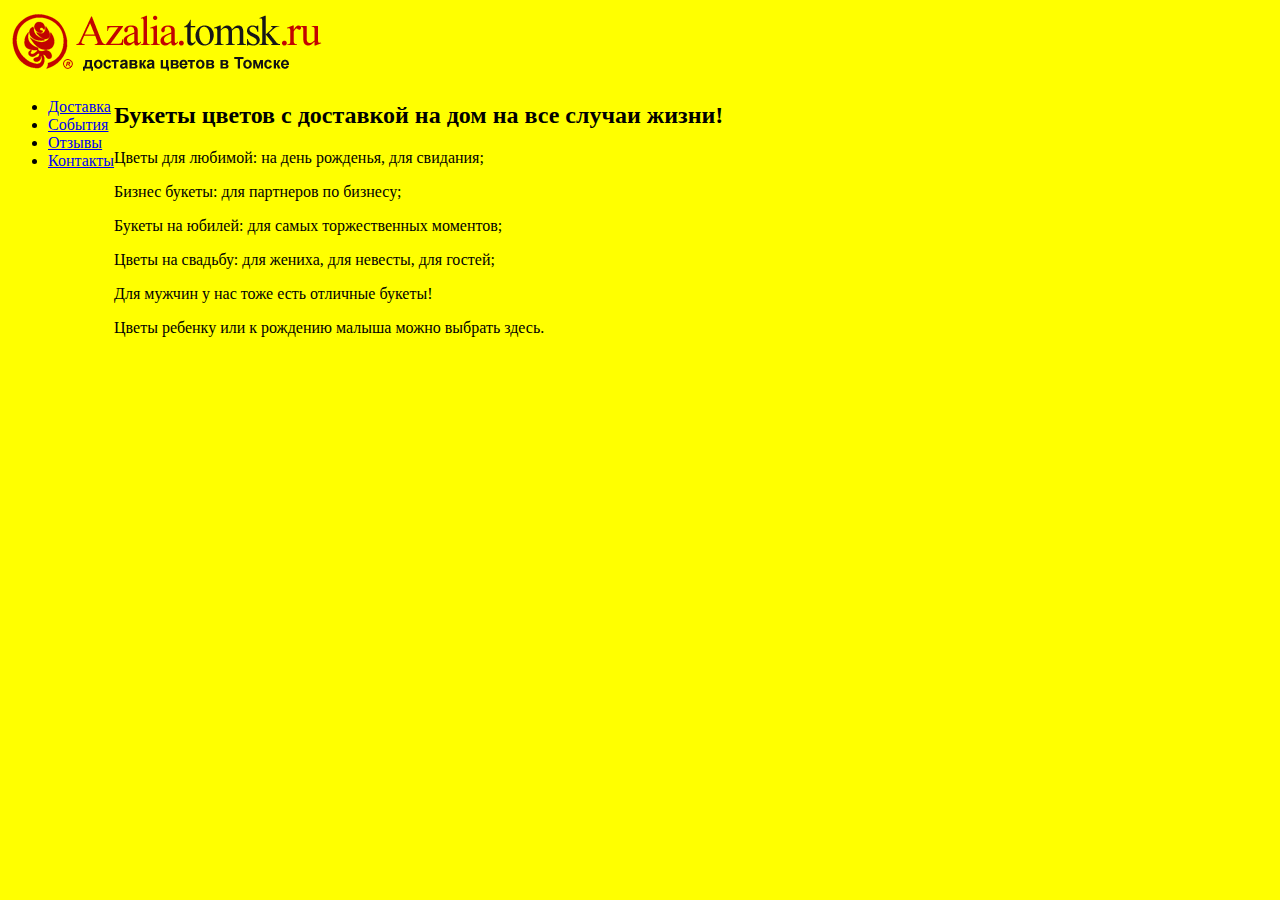
<file: index.html>
<!DOCTYPE html>
<html>
<head>
   <meta charset="utf-8">
  <title>Цветы</title>
<link href="style.css" rel="stylesheet">

</head>
<body>
    <header>
        <img src="logo.png">

    </header>
</body>
<body>

    <div id='flex'>

        <div>
        <div>
            <ul>

            <li><a href="dostavka.html">Доставка</a></li>
            <li><a href="sob.html">События</a></li>
            <li><a href="otzov.html">Отзывы</a></li>
            <li><a href="contact.html">Контакты</a></li>
            </ul>
        </div>
        <div></div>
        </div>


        <div>


		<div>

                <h2>Букеты цветов с доставкой на дом на все случаи жизни!</h2>
               <main>
                <p>Цветы для любимой: на день рожденья, для свидания;</p>
                <p>Бизнес букеты: для партнеров по бизнесу;</p>
                <p>Букеты на юбилей: для самых торжественных моментов;</p>
                <p>Цветы на свадьбу: для жениха, для невесты, для гостей;</p>
                <p>Для мужчин у нас тоже есть отличные букеты!</p>
                <p>Цветы ребенку или к рождению малыша можно выбрать здесь.</p>
               </main>
		</div>

    </div>
</body>
</html>
</file>
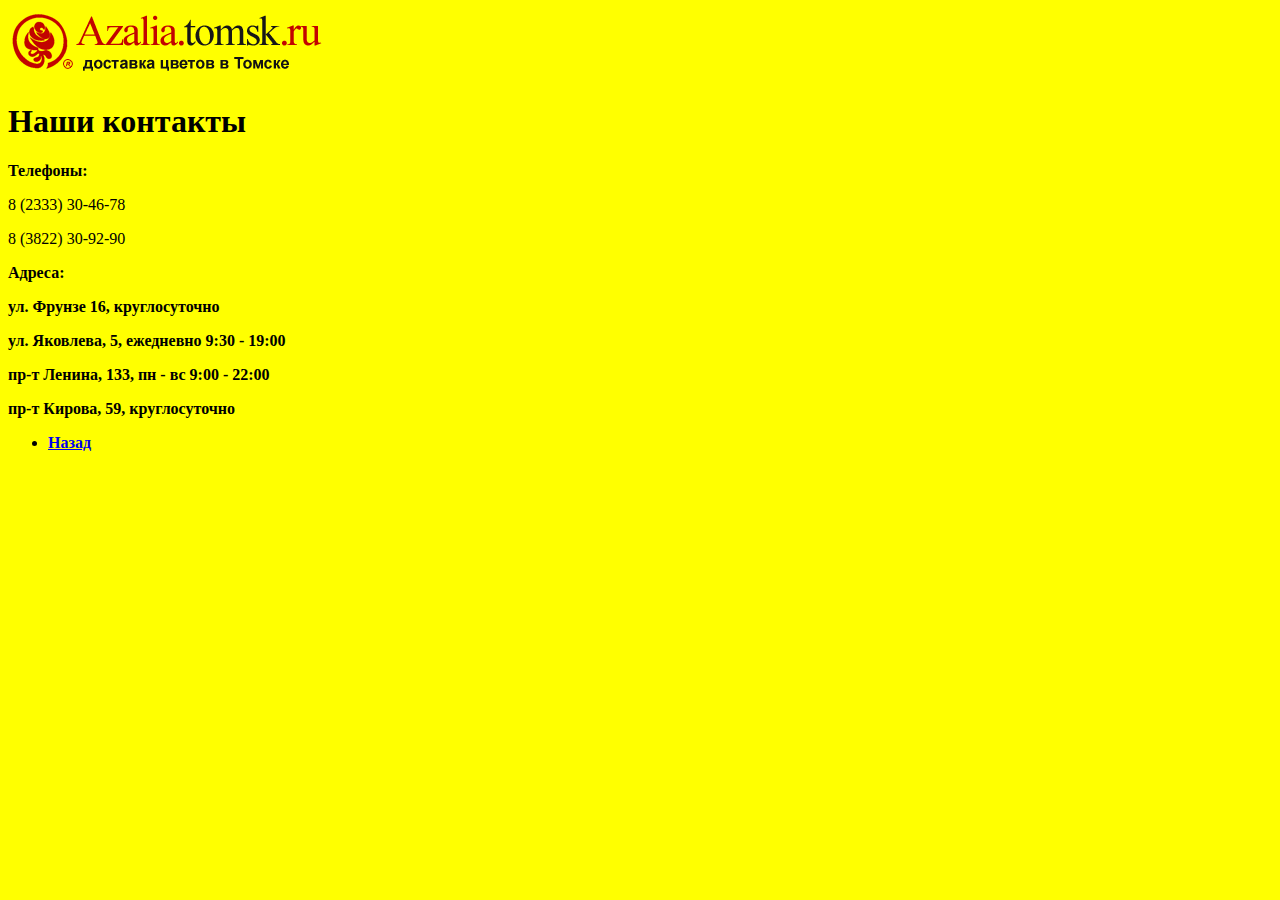
<file: contact.html>
<!DOCTYPE html>
<html>
<head>
   <meta charset="utf-8">
  <title>Контакты</title>
<link href="style.css" rel="stylesheet">

</head>
<body>
    <header>
        <img src="logo.png">
        <h1>Наши контакты</h1>
    </header>
</body>
<body>

    <div>

        <div>
           <b><p>Телефоны: </p></b>
             <p>8 (2333) 30-46-78 </p>
<p>8 (3822) 30-92-90</P>
<b><p>Адреса: </p><b/>
<p>ул. Фрунзе 16, круглосуточно</p>
<p>ул. Яковлева, 5, ежедневно 9:30 - 19:00</p>
<p>пр-т Ленина, 133, пн - вс 9:00 - 22:00</p>
<p>пр-т Кирова, 59, круглосуточно </p>

		</div>
<div>
 <ul>

            <li><a href="index.html">Назад</a></li>

            </ul>
            </div>
    </div>
</body>
</html>
</file>
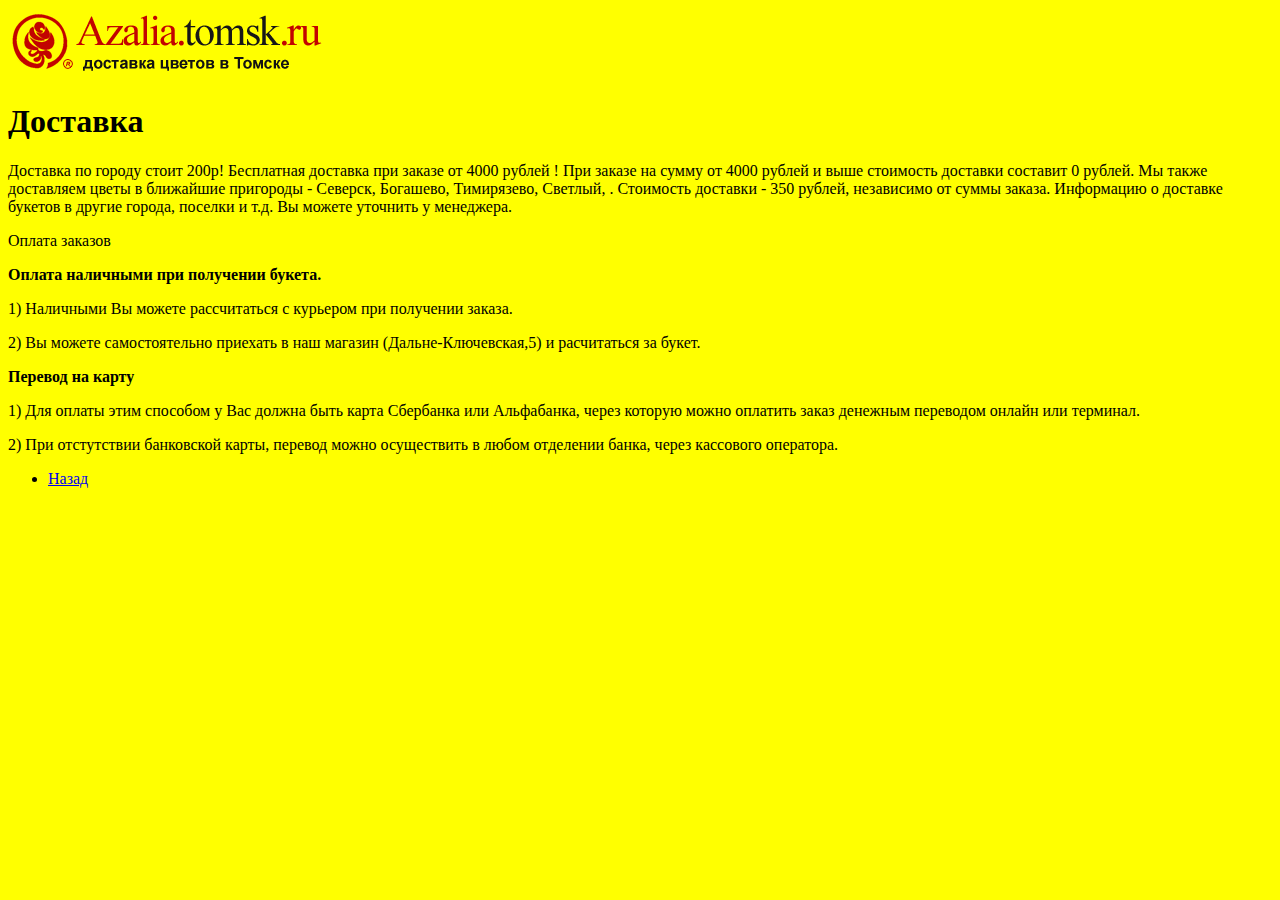
<file: dostavka.html>
<!DOCTYPE html>
<html>
<head>
   <meta charset="utf-8">
  <title>Доставка и оплата</title>
<link href="style.css" rel="stylesheet">

</head>
<body>
    <header>
        <img src="logo.png">
        <h1>Доставка</h1>
    </header>
</body>
<body>

    <div>

        <div>
             <p>Доставка по городу стоит 200р! Бесплатная доставка при заказе от 4000 рублей ! При заказе на сумму от 4000 рублей и выше стоимость доставки составит 0 рублей.
Мы также доставляем цветы в ближайшие пригороды - Северск, Богашево, Тимирязево, Светлый, . Стоимость доставки - 350 рублей, независимо от суммы заказа.
Информацию о доставке букетов в другие города, поселки и т.д. Вы можете уточнить у менеджера.</p>

<p>Оплата заказов</p>
<b><p>Оплата наличными при получении букета.</p></b>

<p>1) Наличными Вы можете рассчитаться с курьером при получении заказа.</p>

<p>2) Вы можете самостоятельно приехать в наш магазин (Дальне-Ключевская,5) и расчитаться за букет.</p>

<b><p>Перевод на карту</p></b>

<p>1) Для оплаты этим способом у Вас должна быть карта Сбербанка или Альфабанка, через которую можно оплатить заказ денежным переводом онлайн или терминал.</p>

<p>2) При отстутствии банковской карты, перевод можно осуществить в любом отделении банка, через кассового оператора.</p>

		</div>
<div>
 <ul>

            <li><a href="index.html">Назад</a></li>

            </ul>
            </div>
    </div>
</body>
</html>
</file>
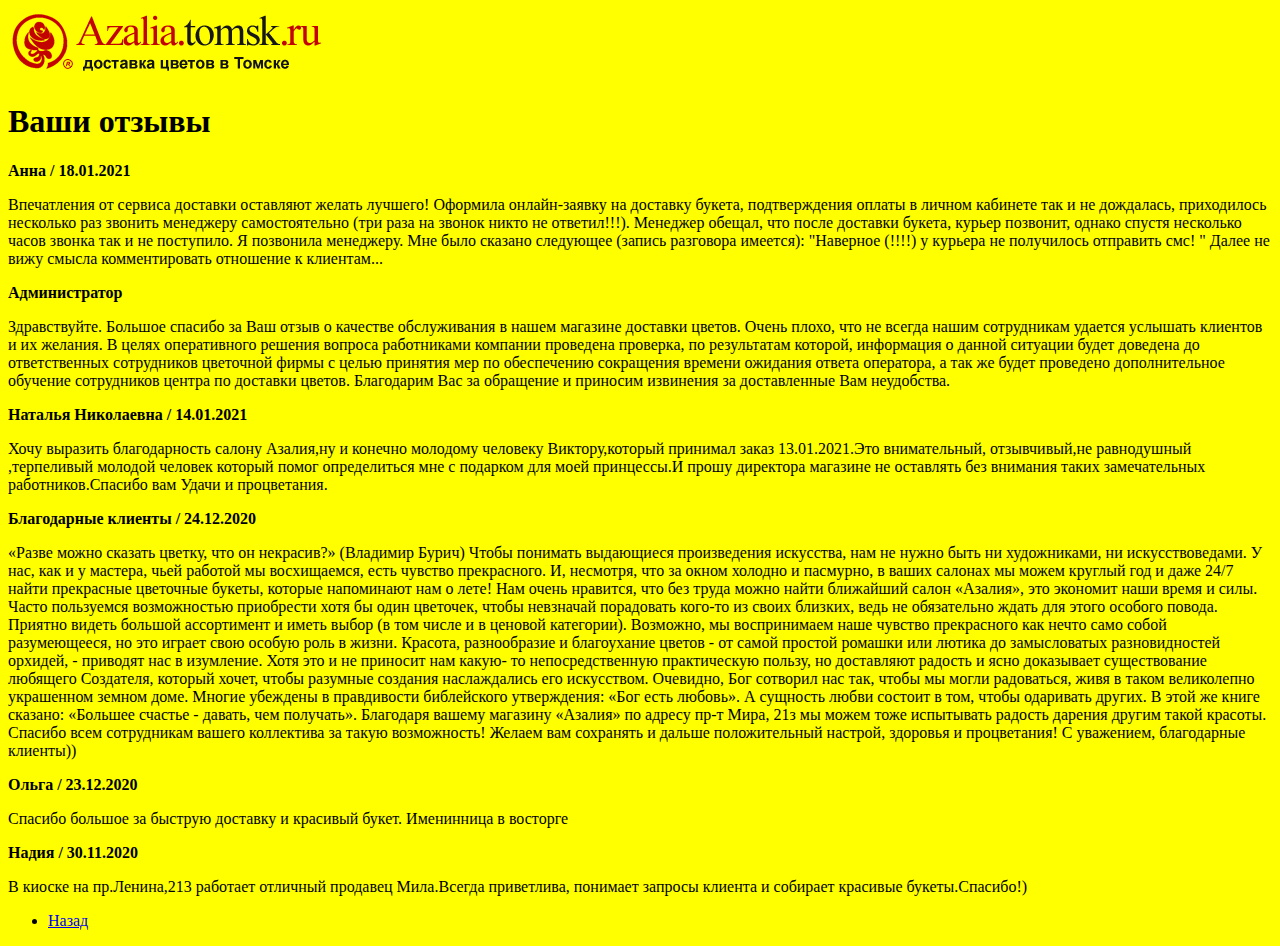
<file: otzov.html>
<!DOCTYPE html>
<html>
<head>
   <meta charset="utf-8">
  <title>Отзывы</title>
<link href="style.css" rel="stylesheet">

</head>
<body>
    <header>
        <img src="logo.png">
        <h1>Ваши отзывы</h1>
    </header>
</body>
<body>

    <div>

        <div>
            <b> <p>Анна / 18.01.2021 </p> </b>
<p>Впечатления от сервиса доставки оставляют желать лучшего! Оформила онлайн-заявку
на доставку букета, подтверждения оплаты в личном кабинете так и не дождалась, приходилось
несколько раз звонить менеджеру самостоятельно (три раза на звонок никто не ответил!!!). Менеджер
обещал, что после доставки букета, курьер позвонит, однако спустя несколько часов звонка так и не
поступило. Я позвонила менеджеру. Мне было сказано следующее (запись разговора имеется): "Наверное (!!!!)
у курьера не получилось отправить смс! " Далее не вижу смысла комментировать отношение к клиентам...</p>
<b><p>Администратор </b>
<p>Здравствуйте. Большое спасибо за Ваш отзыв о качестве обслуживания в нашем магазине доставки цветов. Очень плохо, что не всегда нашим сотрудникам удается услышать клиентов и их желания. В целях оперативного решения вопроса работниками компании проведена проверка, по результатам которой, информация о данной ситуации будет доведена до ответственных сотрудников цветочной фирмы с целью принятия мер по обеспечению сокращения времени ожидания ответа оператора, а так же будет проведено дополнительное обучение сотрудников центра по доставки цветов.
Благодарим Вас за обращение и приносим извинения за доставленные Вам неудобства.</p>
<b><p>Наталья Николаевна / 14.01.2021  </p> </b>
Хочу выразить благодарность салону Азалия,ну и конечно молодому человеку Виктору,который принимал
заказ 13.01.2021.Это внимательный, отзывчивый,не равнодушный ,терпеливый молодой человек который помог
определиться мне с подарком для моей принцессы.И прошу директора магазине не оставлять без внимания таких
замечательных работников.Спасибо вам Удачи и процветания.</p>
<b><p>Благодарные клиенты / 24.12.2020  </p> </b>
<p>«Разве можно сказать цветку, что он некрасив?»
(Владимир Бурич)

Чтобы понимать выдающиеся произведения искусства,
нам не нужно быть ни художниками, ни искусствоведами. У нас,
как и у мастера, чьей работой мы восхищаемся, есть чувство прекрасного.
И, несмотря, что за окном холодно и пасмурно, в ваших салонах мы можем круглый год
и даже 24/7 найти прекрасные цветочные букеты, которые напоминают нам о лете!

Нам очень нравится, что без труда можно найти ближайший салон «Азалия», это экономит
наши время и силы. Часто пользуемся возможностью приобрести хотя бы один цветочек, чтобы невзначай
порадовать кого-то из своих близких, ведь не обязательно ждать для этого особого повода. Приятно видеть
большой ассортимент и иметь выбор (в том числе и в ценовой категории).

Возможно, мы воспринимаем наше чувство прекрасного как нечто само собой разумеющееся, но это играет свою
особую роль в жизни. Красота, разнообразие и благоухание цветов - от самой простой ромашки или лютика до замысловатых
разновидностей орхидей, - приводят нас в изумление. Хотя это и не приносит нам какую- то непосредственную практическую
пользу, но доставляют радость и ясно доказывает существование любящего Создателя, который хочет, чтобы разумные создания наслаждались его искусством.

Очевидно, Бог сотворил нас так, чтобы мы могли радоваться, живя в таком великолепно украшенном земном доме. Многие
убеждены в правдивости библейского утверждения: «Бог есть любовь». А сущность любви состоит в том, чтобы одаривать
других. В этой же книге сказано: «Большее счастье - давать, чем получать».

Благодаря вашему магазину «Азалия» по адресу пр-т Мира, 21з мы можем тоже испытывать радость дарения
другим такой красоты. Спасибо всем сотрудникам вашего коллектива за такую возможность! Желаем вам сохранять и дальше положительный настрой, здоровья и процветания!

С уважением, благодарные клиенты))</p>
<b><p>Ольга / 23.12.2020   </p> </b>
<p>Спасибо большое за быструю доставку и красивый букет. Именинница в восторге</p>
<b><p>Надия / 30.11.2020  </p> </b>
<p>В киоске на пр.Ленина,213 работает отличный продавец Мила.Всегда приветлива, понимает запросы клиента и собирает красивые букеты.Спасибо!)</p>

             </p>

		</div>
<div>
 <ul>

            <li><a href="index.html">Назад</a></li>

            </ul>
            </div>
    </div>
</body>
</html>
</file>
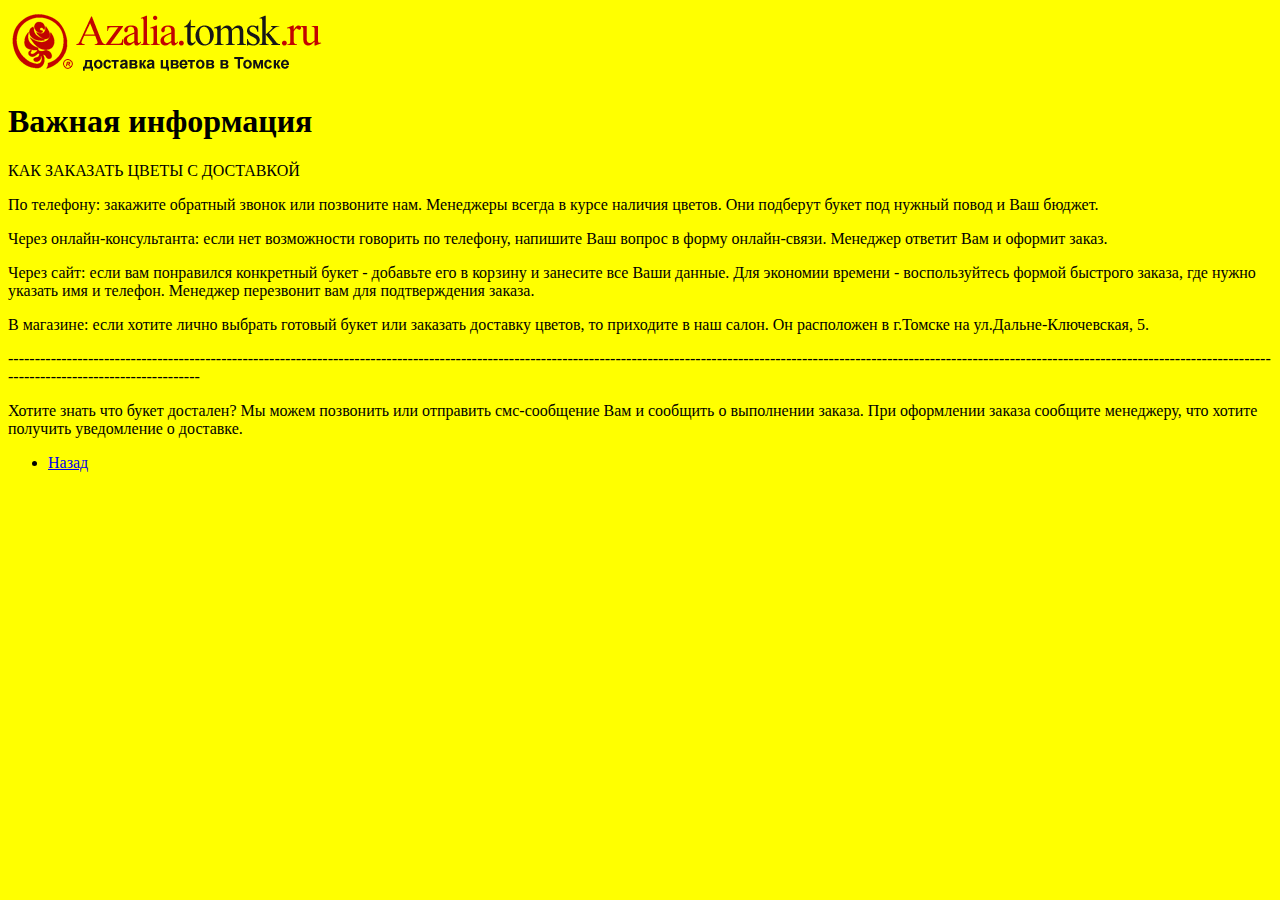
<file: sob.html>
<!DOCTYPE html>
<html>
<head>
   <meta charset="utf-8">
  <title>События</title>
<link href="style.css" rel="stylesheet">

</head>
<body>
    <header>
        <img src="logo.png">
        <h1>Важная информация</h1>
    </header>
</body>
<body>

    <div>

        <div>
             <p>КАК ЗАКАЗАТЬ ЦВЕТЫ С ДОСТАВКОЙ

<p>По телефону: закажите обратный звонок или позвоните нам. Менеджеры всегда в курсе наличия цветов. Они подберут букет под нужный повод и Ваш бюджет.

<p>Через онлайн-консультанта: если нет возможности говорить по телефону, напишите Ваш вопрос в форму онлайн-связи. Менеджер ответит Вам и оформит заказ.

<p>Через сайт: если вам понравился конкретный букет - добавьте его в корзину и занесите все Ваши данные. Для экономии времени - воспользуйтесь формой быстрого заказа, где нужно указать имя и телефон. Менеджер перезвонит вам для подтверждения заказа.

<p>В магазине: если хотите лично выбрать готовый букет или заказать доставку цветов, то приходите в наш салон. Он расположен в г.Томске на ул.Дальне-Ключевская, 5.
<p>[base64]
<p>Хотите знать что букет достален? Мы можем позвонить или отправить смс-сообщение Вам и сообщить о выполнении заказа. При оформлении заказа сообщите менеджеру, что хотите получить уведомление о доставке. </p>

		</div>
<div>
 <ul>

            <li><a href="index.html">Назад</a></li>

            </ul>
            </div>
    </div>
</body>
</html>
</file>
<file: style.css>
body {
    background-color: #ffff00;
}
#flex {
    display: flex;
    flex-direction: row;
}

nav {
    background-color: #ececec;
}

li {
    color: black;
}
</file>
